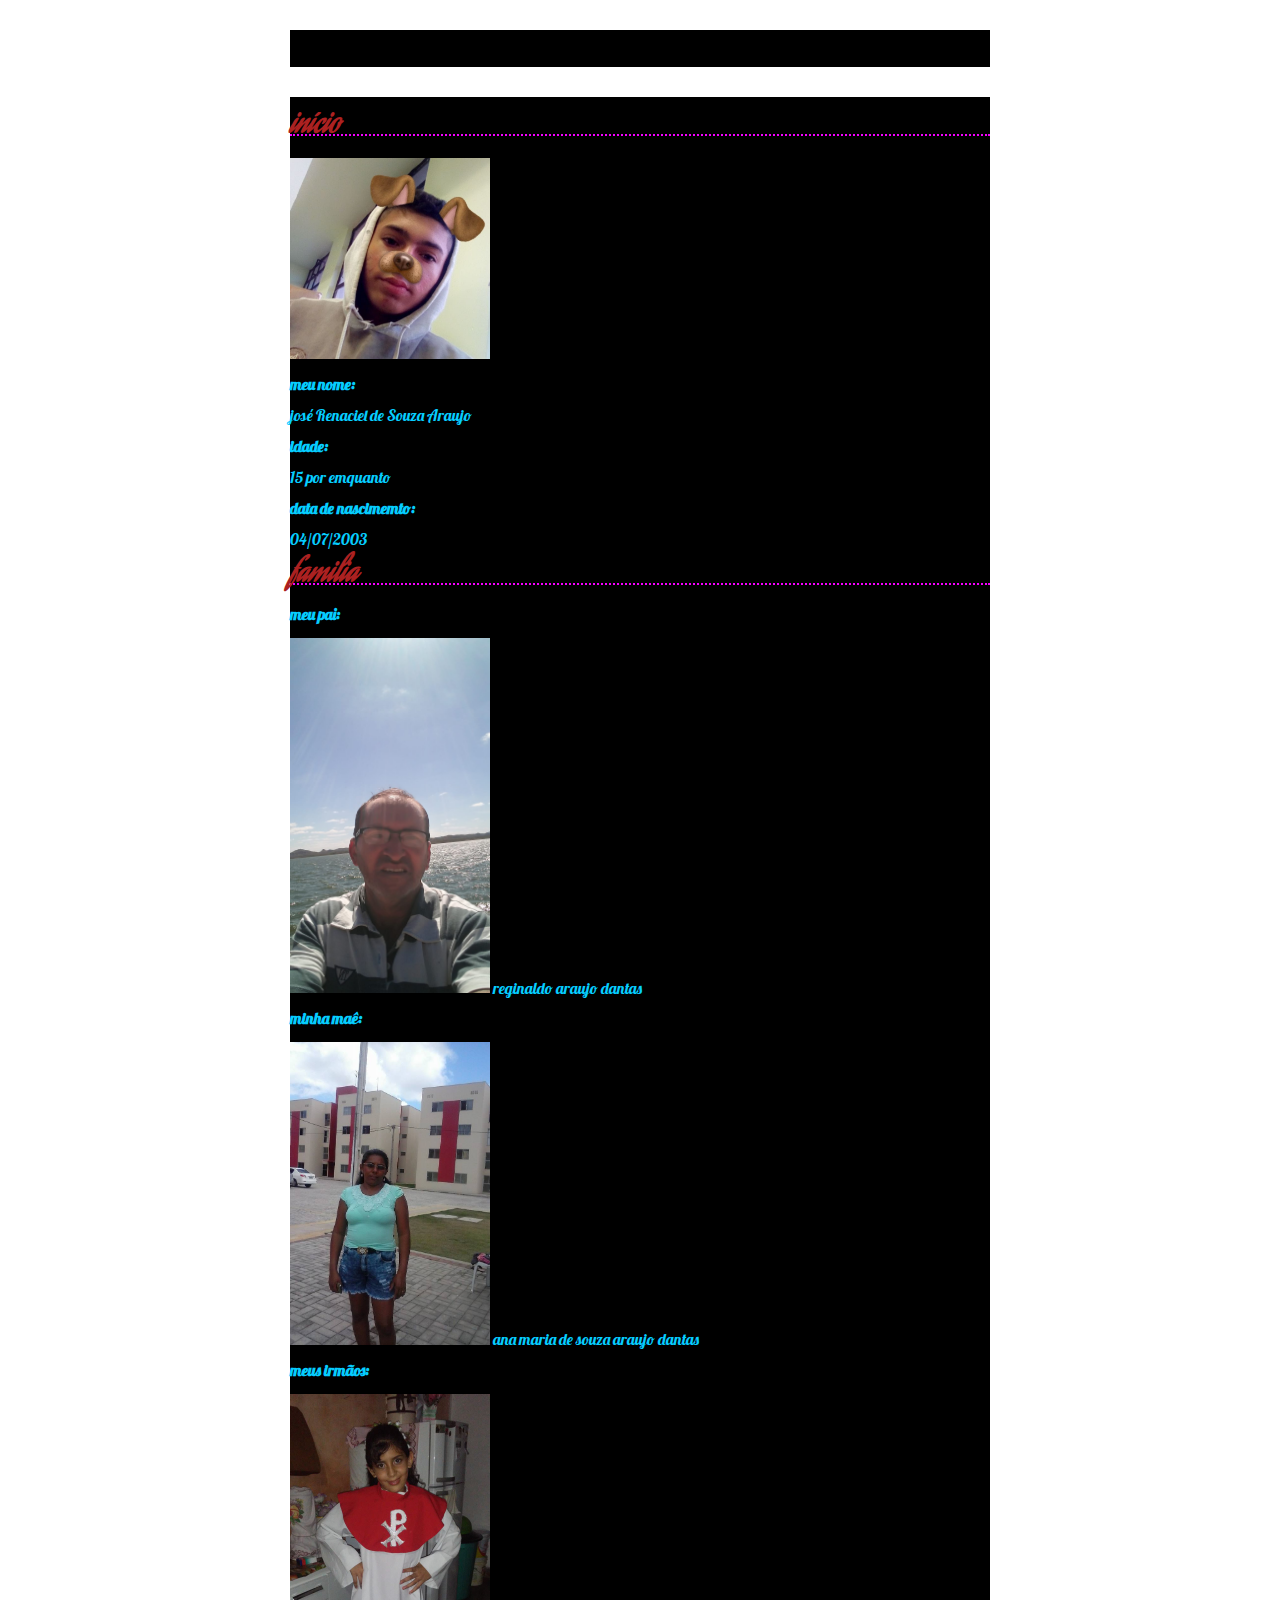
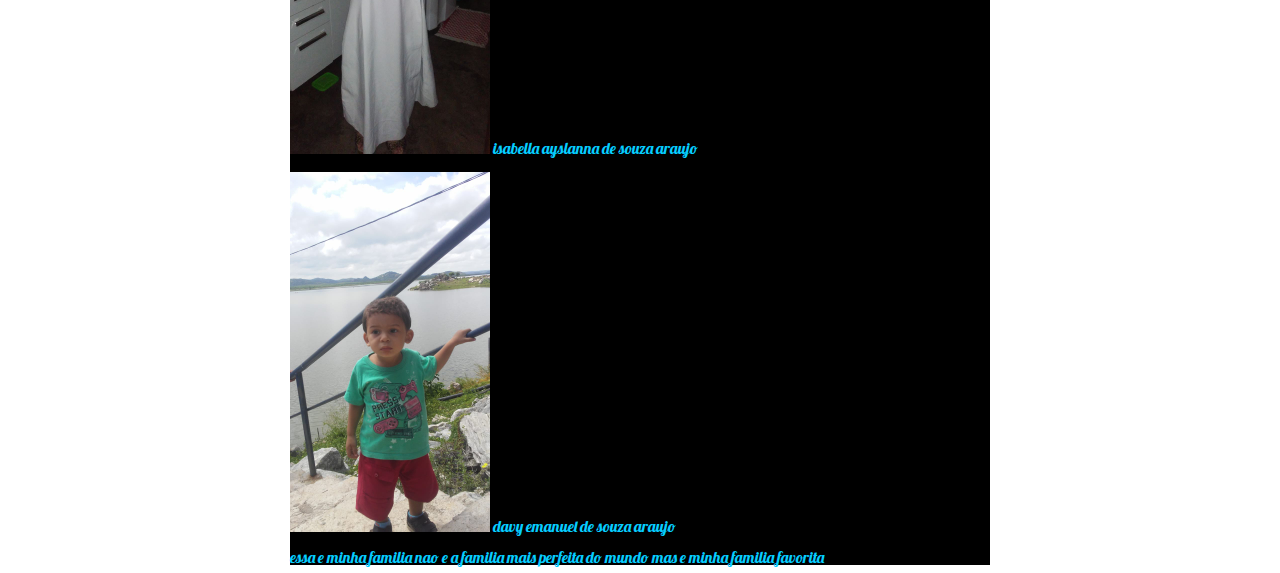
<file: index.html>
<!DOCTYPE html>
<html>
  <head>
    <meta charset="utf-8">
    <meta name="viewport" content="width=device-width">
    <title>document</title>
    <link href="style.css" rel="stylesheet" type="text/css" />
    <link href="https://fonts.googleapis.com/css?family=Aguafina+Script|Lobster|Sacramento&display=swap" rel="stylesheet">
  </head>
    <body>
      <script type="text/javascript">
        alert('sejam bem vindos')
        </script>
    <div class="menu largura">
     <a href="index.html" class"seleciona">início</a>
     <a href="diciplinas.html"">filmes</a>
     <a href="banda.html"">banda favoritas</a>
     <a href="lanches.html">lanches favoritos</a>
     <a href="hobbies.html">hobbyes</a>
    </div>
    <div class="conteudo largura">
     <h1>início</h1>
      <img class="banner" src="renaciel.jpg" width="200" class"img-principal"alt="">
      <p><b>meu nome:</b></p>
      josé Renaciel de Souza Araujo
      <p><b>idade:</b></p>
      15 por emquanto
      <p><b>data de nascimemto:</b></p>
      04/07/2003
      <h1>familia</h1>
      <p><b>meu pai:</b></p>
      <img class="banner" src="48423774_1004108859781322_7629320394100441088_o.jpg" width="200" class"img-principal"alt="">
      reginaldo araujo dantas
      <p><b>minha maê:</b></p>
      <img class="banner" src="13902669_207058109697138_7280963045580806817_n.jpg" width="200" class"img-principal"alt="">
      ana maria de souza araujo dantas
      <p><b>meus irmãos:</b></p>
      <img class="banner" src="34054226_854428524749357_3151803815355744256_o.jpg" width="200" class"img-principal"alt="">
      isabella ayslanna de souza araujo
      <p><img class="banner" src="53169330_1042908505901357_1448701376702971904_o.jpg" width="200" class"img-principal"alt="">
      davy emanuel de souza araujo</p>
      essa e minha familia nao e a familia mais perfeita do mundo mas e minha familia favorita
    </div>
    </body>
</html>
</file>
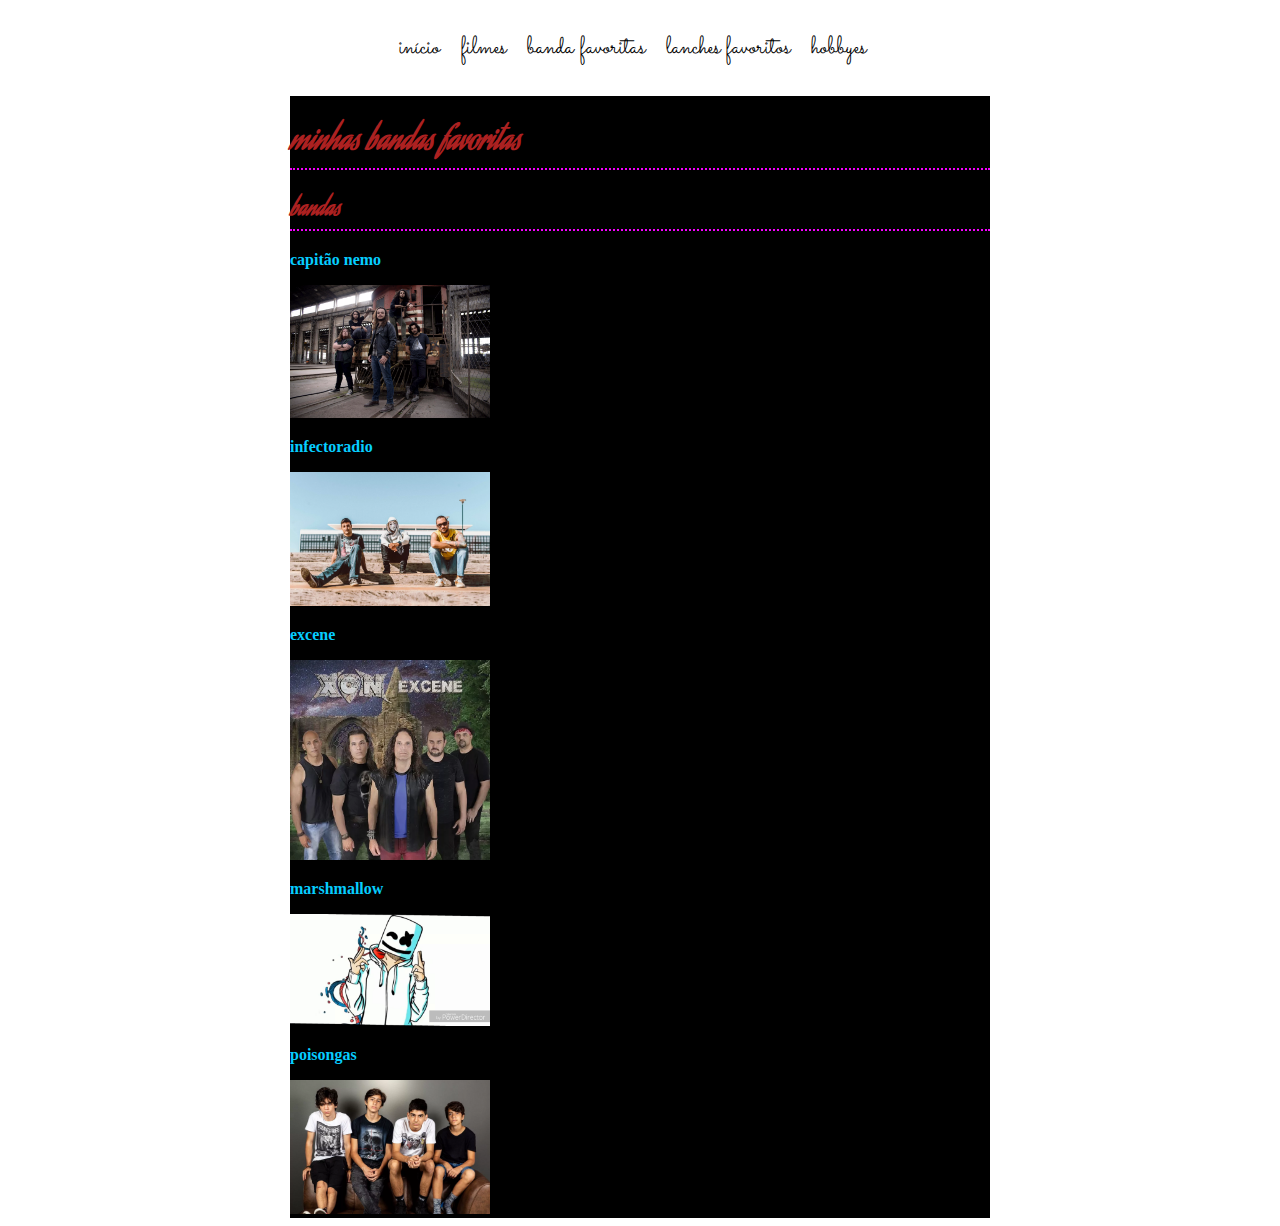
<file: banda.html>
<!DOCTYPE html>
<html>
  <head>
    <meta charset="utf-8">
    <meta name="viewport" content="width=device-width">
    <title>document</title>
    <link href="style.css" rel="stylesheet" type="text/css" />
    <link href="https://fonts.googleapis.com/css?family=Aguafina+Script|Lobster|Sacramento&display=swap" rel="stylesheet">
  <body>
  <div class="menu">
    <a href="index.html">início</a>
    <a href="diciplinas.html">filmes</a>
    <a href="banda.html" class"selecionado">banda favoritas</a>
    <a href="lanches.html">lanches favoritos</a>
    <a href="hobbies.html">hobbyes</a>
  </div>
  <div class="largura">
  <h1>minhas bandas favoritas</h1>
  <h2>bandas</h2>
    <p><b>capitão nemo</b></p>
    <img src="capitaonemo.jpg" width="200"  alt="">
    <p><b>infectoradio</b></p>
    <img src="infectoradio.jpg" width="200"  alt="">
    <p><b>excene</b></p>
    <img src="excene.jpg" width="200"  alt="">
    <p><b>marshmallow</b></p>
    <img src="maxresdefault.jpg" width="200"  alt="">
    <p><b>poisongas</b></p>
    <img src="poisongas.jpg" width="200"  alt="">
  </div>
  </body>
</html>
</file>
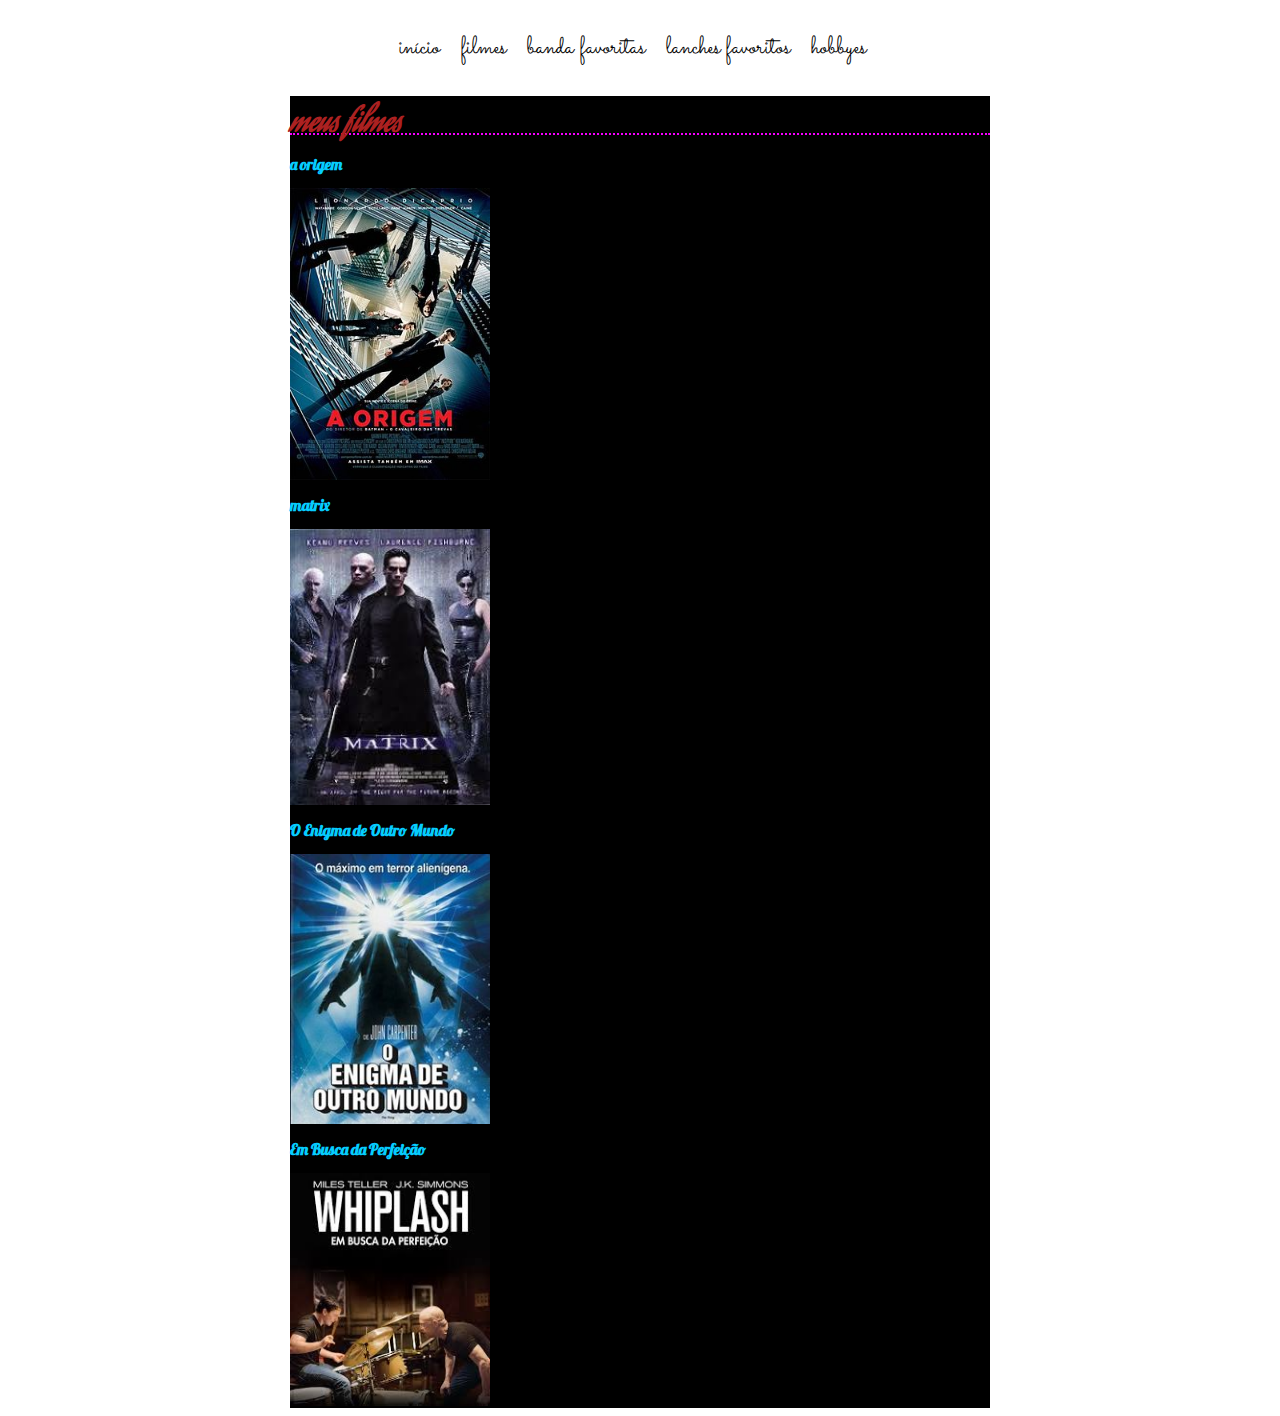
<file: diciplinas.html>
<!DOCTYPE html>
<html>
  <head>
    <meta charset="utf-8">
    <meta name="viewport" content="width=device-width">
    <title>documento</title>
    <link href="style.css" rel="stylesheet" type="text/css" />
     <link href="https://fonts.googleapis.com/css?family=Aguafina+Script|Lobster|Sacramento&display=swap" rel="stylesheet">
  </head>
  <body>
  <div class="menu">
    <a href="index.html">início</a>
    <a href="diciplinas.html" class"selecionado">filmes</a>
    <a href="banda.html">banda favoritas</a>
    <a href="lanches.html">lanches favoritos</a>
    <a href="hobbies.html">hobbyes</a>
  </div>
   <div class="conteudo largura">
   <h1>meus filmes</h1>
   <p><b>a origem</b></p>
   <img src="aorigem.jpg" width="200"  alt="">
   <p><b>matrix</b></p>
    <img src="matrixx.jpeg" width="200"  alt="">
    <p><b>O Enigma de Outro Mundo</b></p>
    <img src="oenigma.jpg" width="200"  alt="">
    <p><b> Em Busca da Perfeição</b></p>
    <img src="embusca.jpeg" width="200"  alt="">
   </div>
  </body>
</html>
</file>
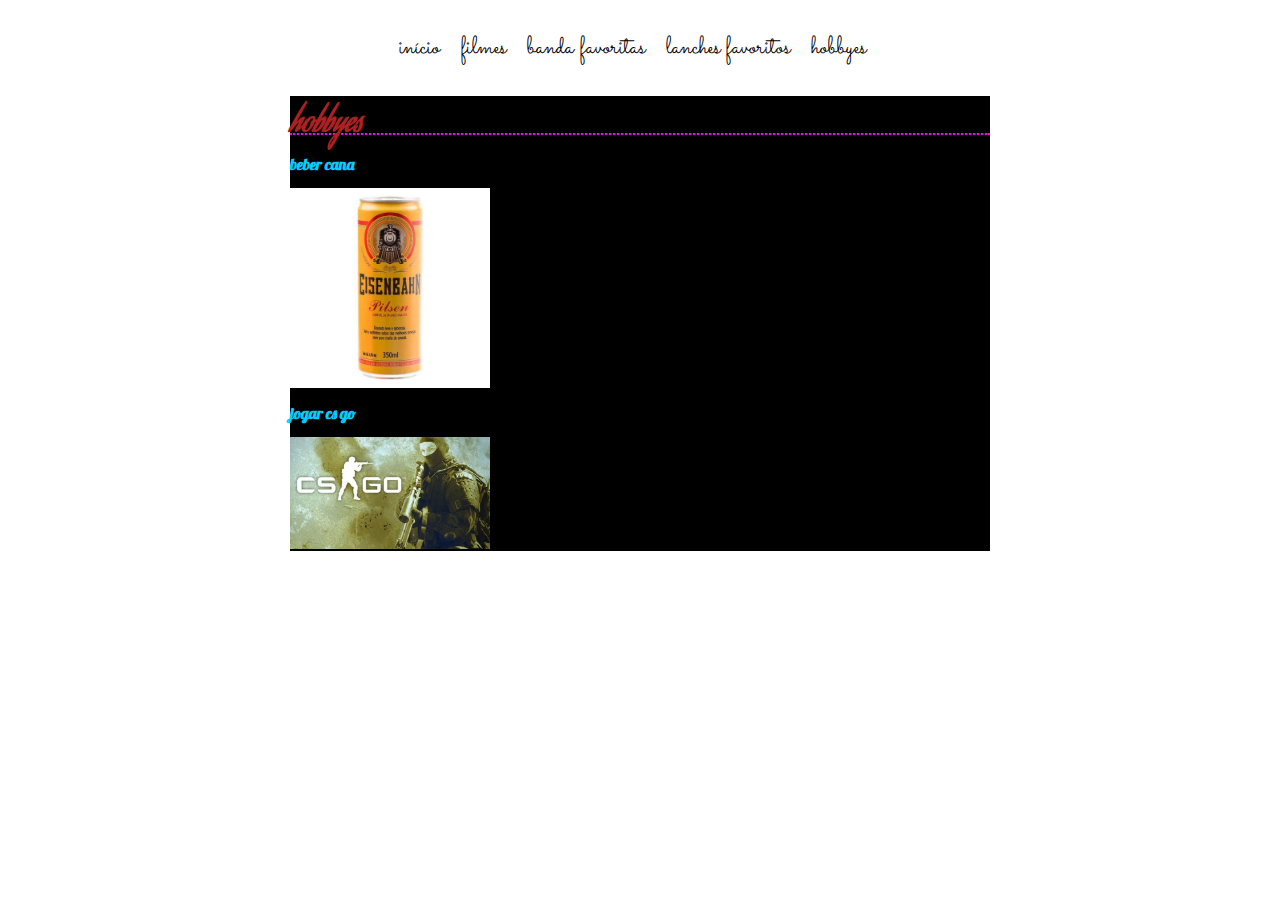
<file: hobbies.html>
<!DOCTYPE html>
<html>
  <head>
    <meta charset="utf-8">
    <meta name="viewport" content="width=device-width">
    <title>document</title>
    <link href="style.css" rel="stylesheet" type="text/css" />
    <link href="https://fonts.googleapis.com/css?family=Aguafina+Script|Lobster|Sacramento&display=swap" rel="stylesheet">
  </head>
  <body>
  <div class="menu">
    <a href="index.html">início</a>
    <a href="diciplinas.html">filmes</a>
    <a href="banda.html">banda favoritas</a>
    <a href="lanches.html">lanches favoritos</a>
    <a href="hobbies.html" class"selecionado">hobbyes</a>
  </div>
  <div class="conteudo largura">
  <h1>hobbyes</h1>
   <p><b>beber cana</b></p>
    <img src="canaa.jpeg" width="200"  alt="">
    <p><b>jogar cs go</b></p>
    <img src="csgor.jpeg" width="200"  alt="">
  </div>
  </body>
</html>
</file>
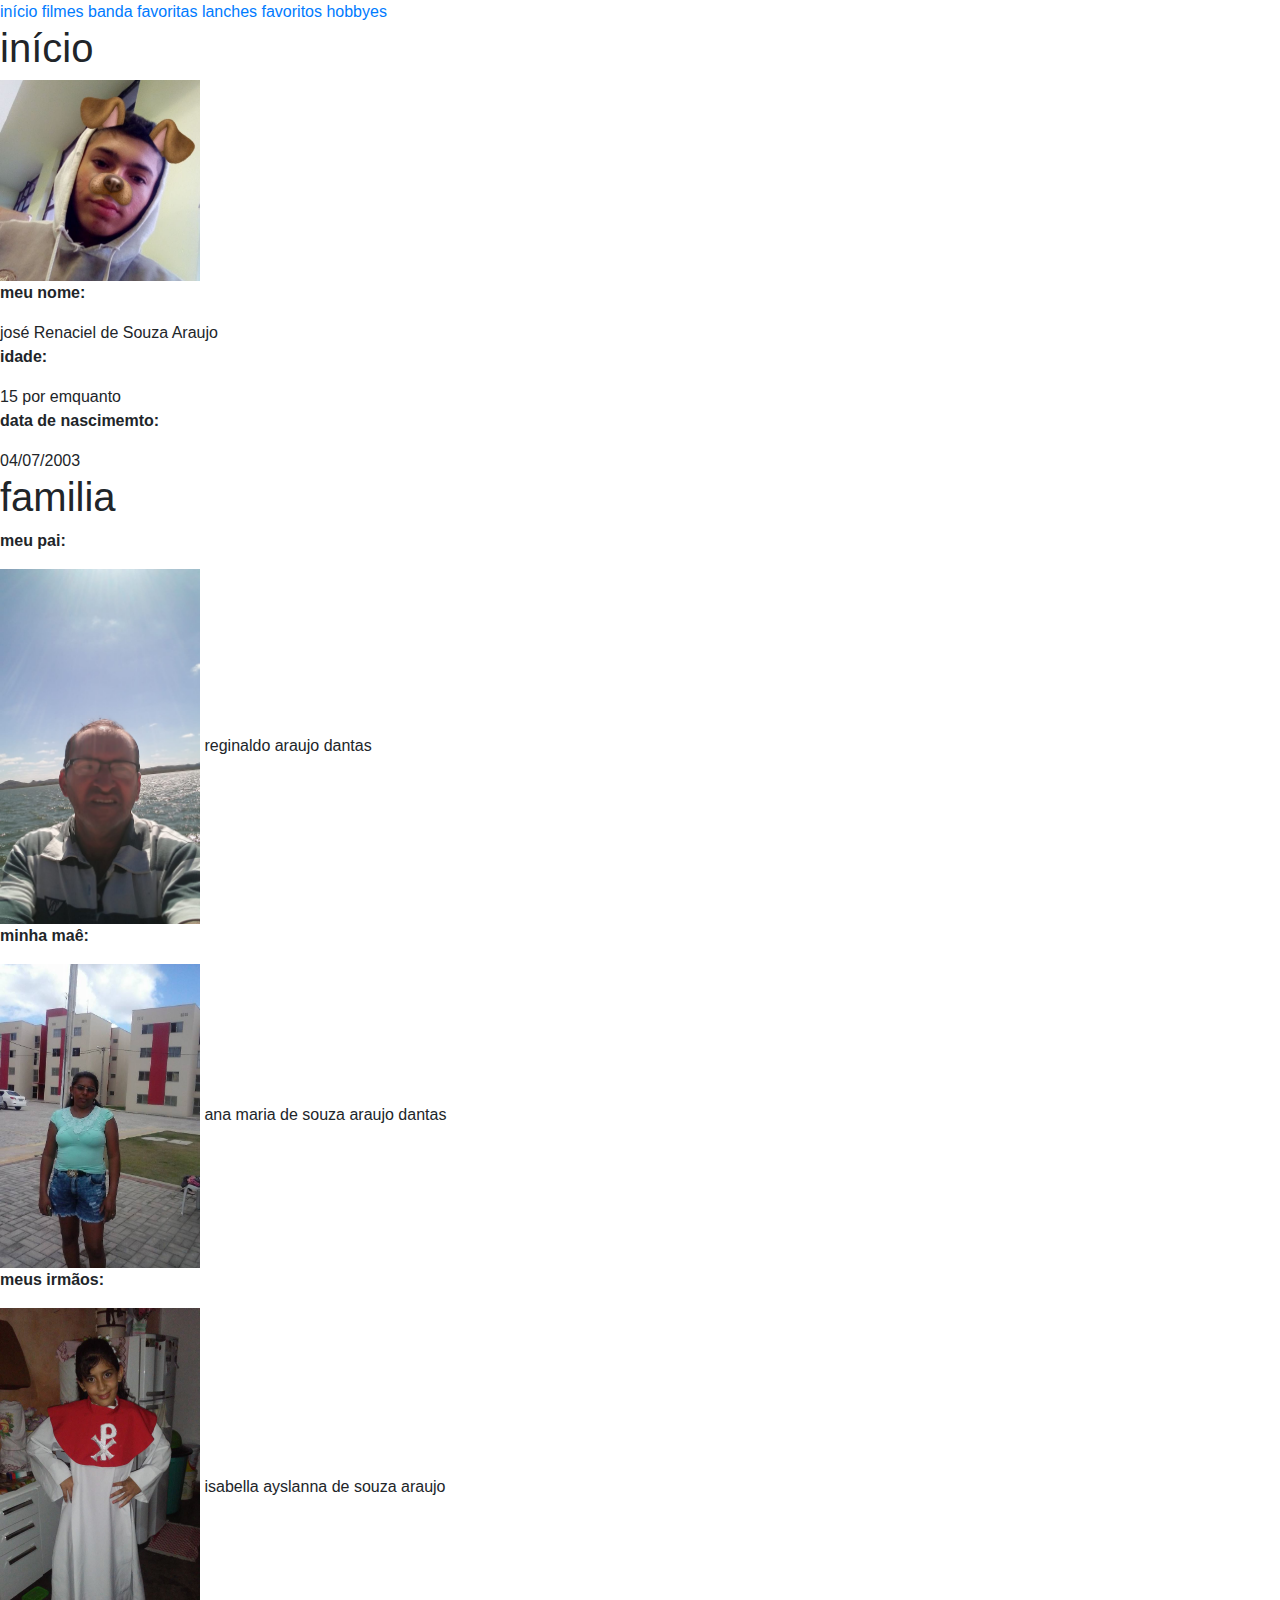
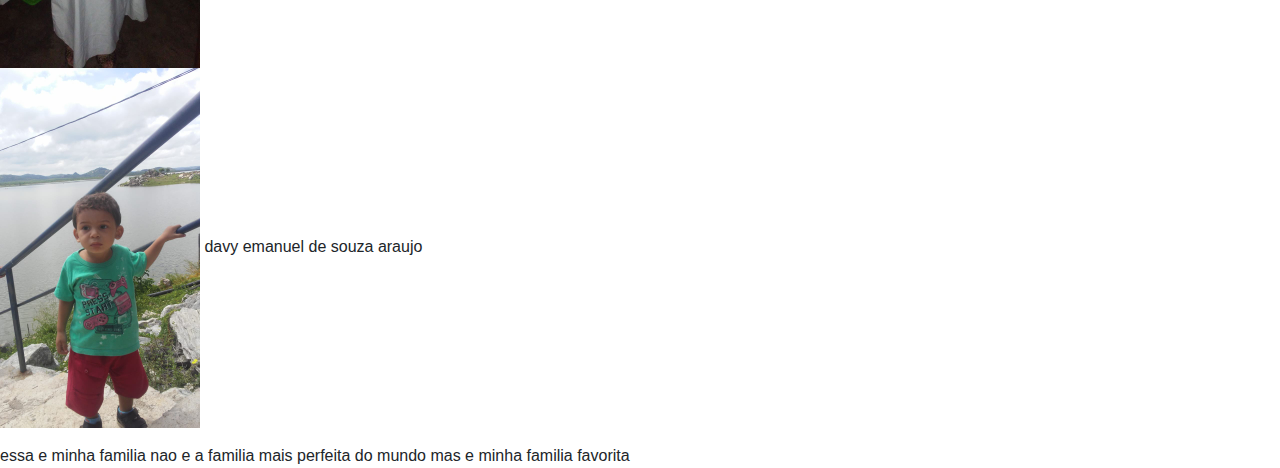
<file: index2.html>
<!DOCTYPE html>
<html>
  <head>
       <meta charset="utf-8">
    <meta name="viewport" content="width=device-width">
    <title>repl.it</title>
    <link rel="stylesheet" href="https://stackpath.bootstrapcdn.com/bootstrap/4.3.1/css/bootstrap.min.css" integrity="sha384-ggOyR0iXCbMQv3Xipma34MD+dH/1fQ784/j6cY/iJTQUOhcWr7x9JvoRxT2MZw1T" crossorigin="anonymous">
    <script src="https://code.jquery.com/jquery-3.3.1.slim.min.js" integrity="sha384-q8i/X+965DzO0rT7abK41JStQIAqVgRVzpbzo5smXKp4YfRvH+8abtTE1Pi6jizo" crossorigin="anonymous"></script>
    <script src="https://cdnjs.cloudflare.com/ajax/libs/popper.js/1.14.7/umd/popper.min.js" integrity="sha384-UO2eT0CpHqdSJQ6hJty5KVphtPhzWj9WO1clHTMGa3JDZwrnQq4sF86dIHNDz0W1" crossorigin="anonymous"></script>
    <script src="https://stackpath.bootstrapcdn.com/bootstrap/4.3.1/js/bootstrap.min.js" integrity="sha384-JjSmVgyd0p3pXB1rRibZUAYoIIy6OrQ6VrjIEaFf/nJGzIxFDsf4x0xIM+B07jRM" crossorigin="anonymous"></script>     <meta charset="utf-8">
    <meta name="viewport" content="width=device-width">
    <title>repl.it</title>
    <link rel="stylesheet" href="https://stackpath.bootstrapcdn.com/bootstrap/4.3.1/css/bootstrap.min.css" integrity="sha384-ggOyR0iXCbMQv3Xipma34MD+dH/1fQ784/j6cY/iJTQUOhcWr7x9JvoRxT2MZw1T" crossorigin="anonymous">
    <script src="https://code.jquery.com/jquery-3.3.1.slim.min.js" integrity="sha384-q8i/X+965DzO0rT7abK41JStQIAqVgRVzpbzo5smXKp4YfRvH+8abtTE1Pi6jizo" crossorigin="anonymous"></script>
    <script src="https://cdnjs.cloudflare.com/ajax/libs/popper.js/1.14.7/umd/popper.min.js" integrity="sha384-UO2eT0CpHqdSJQ6hJty5KVphtPhzWj9WO1clHTMGa3JDZwrnQq4sF86dIHNDz0W1" crossorigin="anonymous"></script>
    <script src="https://stackpath.bootstrapcdn.com/bootstrap/4.3.1/js/bootstrap.min.js" integrity="sha384-JjSmVgyd0p3pXB1rRibZUAYoIIy6OrQ6VrjIEaFf/nJGzIxFDsf4x0xIM+B07jRM" crossorigin="anonymous"></script>
  </head>
    <body>
      <script type="text/javascript">
        alert('sejam bem vindos')
        </script>
    <div class="menu largura">
     <a href="index.html" class"seleciona">início</a>
     <a href="diciplinas.html"">filmes</a>
     <a href="banda.html"">banda favoritas</a>
     <a href="lanches.html">lanches favoritos</a>
     <a href="hobbies.html">hobbyes</a>
    </div>
    <div class="conteudo largura">
     <h1>início</h1>
      <img class="banner" src="renaciel.jpg" width="200" class"img-principal"alt="">
      <p><b>meu nome:</b></p>
      josé Renaciel de Souza Araujo
      <p><b>idade:</b></p>
      15 por emquanto
      <p><b>data de nascimemto:</b></p>
      04/07/2003
      <h1>familia</h1>
      <p><b>meu pai:</b></p>
      <img class="banner" src="48423774_1004108859781322_7629320394100441088_o.jpg" width="200" class"img-principal"alt="">
      reginaldo araujo dantas
      <p><b>minha maê:</b></p>
      <img class="banner" src="13902669_207058109697138_7280963045580806817_n.jpg" width="200" class"img-principal"alt="">
      ana maria de souza araujo dantas
      <p><b>meus irmãos:</b></p>
      <img class="banner" src="34054226_854428524749357_3151803815355744256_o.jpg" width="200" class"img-principal"alt="">
      isabella ayslanna de souza araujo
      <p><img class="banner" src="53169330_1042908505901357_1448701376702971904_o.jpg" width="200" class"img-principal"alt="">
      davy emanuel de souza araujo</p>
      essa e minha familia nao e a familia mais perfeita do mundo mas e minha familia favorita
    </div>
    </body>
</html>
</file>
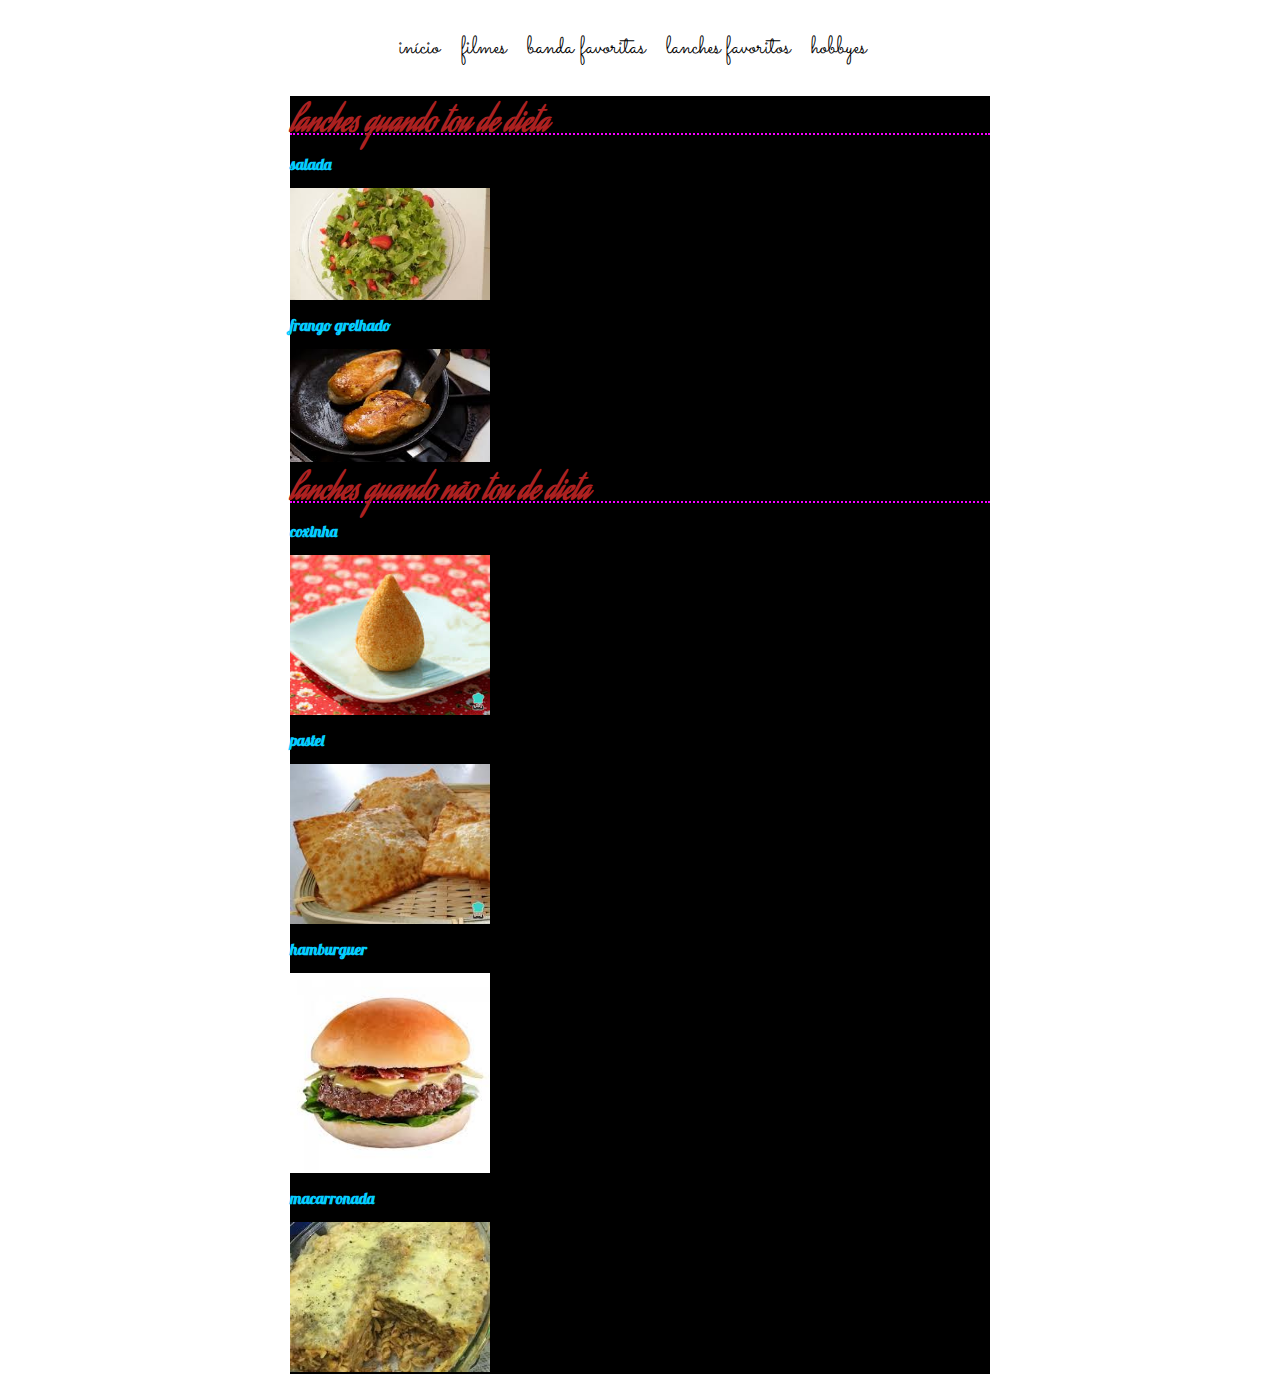
<file: lanches.html>
<!DOCTYPE html>
<html>
  <head>
    <meta charset="utf-8">
    <meta name="viewport" content="width=device-width">
    <title>document</title>
    <link href="style.css" rel="stylesheet" type="text/css" />
   <link href="https://fonts.googleapis.com/css?family=Aguafina+Script|Lobster|Sacramento&display=swap" rel="stylesheet">
  </head>
  <body>
  <div class="menu">
    <a href="index.html">início</a>
    <a href="diciplinas.html">filmes</a>
    <a href="banda.html">banda favoritas</a>
    <a href="lanches.html" class"selecionado">lanches favoritos</a>
    <a href="hobbies.html">hobbyes</a>
  </div>
  <div class="conteudo largura">
    <h1>lanches quando tou de dieta</h1>
    <p><b>salada</b></p>
    <img  src="salada.jpeg" width="200" class"img-principal"alt="">
    <p><b>frango grelhado</b></p>
    <img src="frango.jpeg" width="200" class"img-principal"alt="">
    <h1>lanches quando não tou de dieta</h1>
    <p><b>coxinha</b></p>
    <img src="coxinha.jpeg" width="200" class"img-principal"alt="">
    <p><b>pastel</b></p>
    <img src="pastel.jpeg" width="200" class"img-principal"alt="">
    <p><b>hamburguer</b></p>
    <img src="hamburguer.jpeg" width="200" class"img-principal"alt="">
    <p><b>macarronada</b></p>
    <img src="macarronada.jpeg" width="200" class"img-principal"alt="">
  </div>
  </body>
</html>
</file>
<file: style.css>
.largura{
  width: 700px;
  margin:auto;
  color: rgb(6, 205, 255);
  background-color: black;
  padding-top: 1px;
}
.menu{
 font-family: 'Sacramento', cursive;
 font-size: 25px;
 width: 700px;
 margin:auto;
 text-align:center;
 margin-top: 30px;
 margin-bottom: 30px;
}
.menu > a{
  text-decoration: none;
  color:black;
  margin-right: 15px;
}
.menu > a:visited{
  color: rgb(78, 2, 255);
}
.menu > a:hover{
  color: rgb(255, 2, 200);
}
h1{
 color: rgb(172, 33, 33);
 font-family: 'Aguafina Script', cursive;
 border-bottom:2px dotted #f500ff;
}
.conteudo{
  font-family: 'Lobster', cursive;
  line-height: 15px;
  position:right;
}
.img-principal{
  float: left;
  margin-right: 20px;
  margin-bottom: 20px;
  display: block;
}
.selecionado{
  border-bottom: 2px dotted black;
}
h2{
 color: rgb(172, 33, 33);
 font-family: 'Aguafina Script', cursive;
 border-bottom:2px dotted #f500ff;
}
</file>
